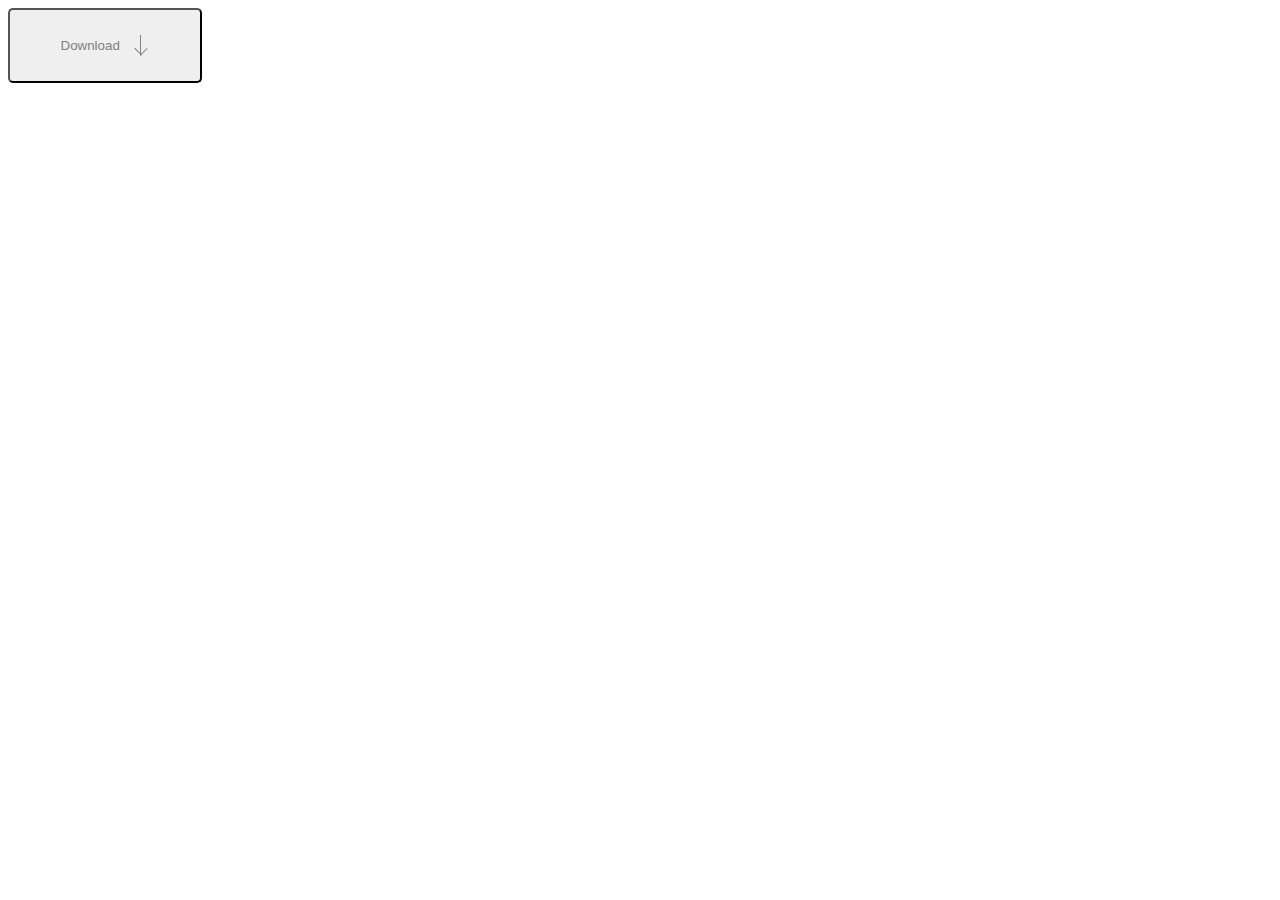
<file: BUTTONS/download-btn/index.html>
<!DOCTYPE html>
<html lang="en">

<head>
    <meta charset="utf-8" />
    <meta name="viewport" content="width=device-width, initial-scale=1" />
    <link rel="stylesheet" href="./style.css" />
    <title>CSS Button</title>
</head>

<body>
    <button class="btn disabled" type="button">Download
        <i class="icon-ctn">
            <div></div>
        </i>
    </button>
</body>
</file>
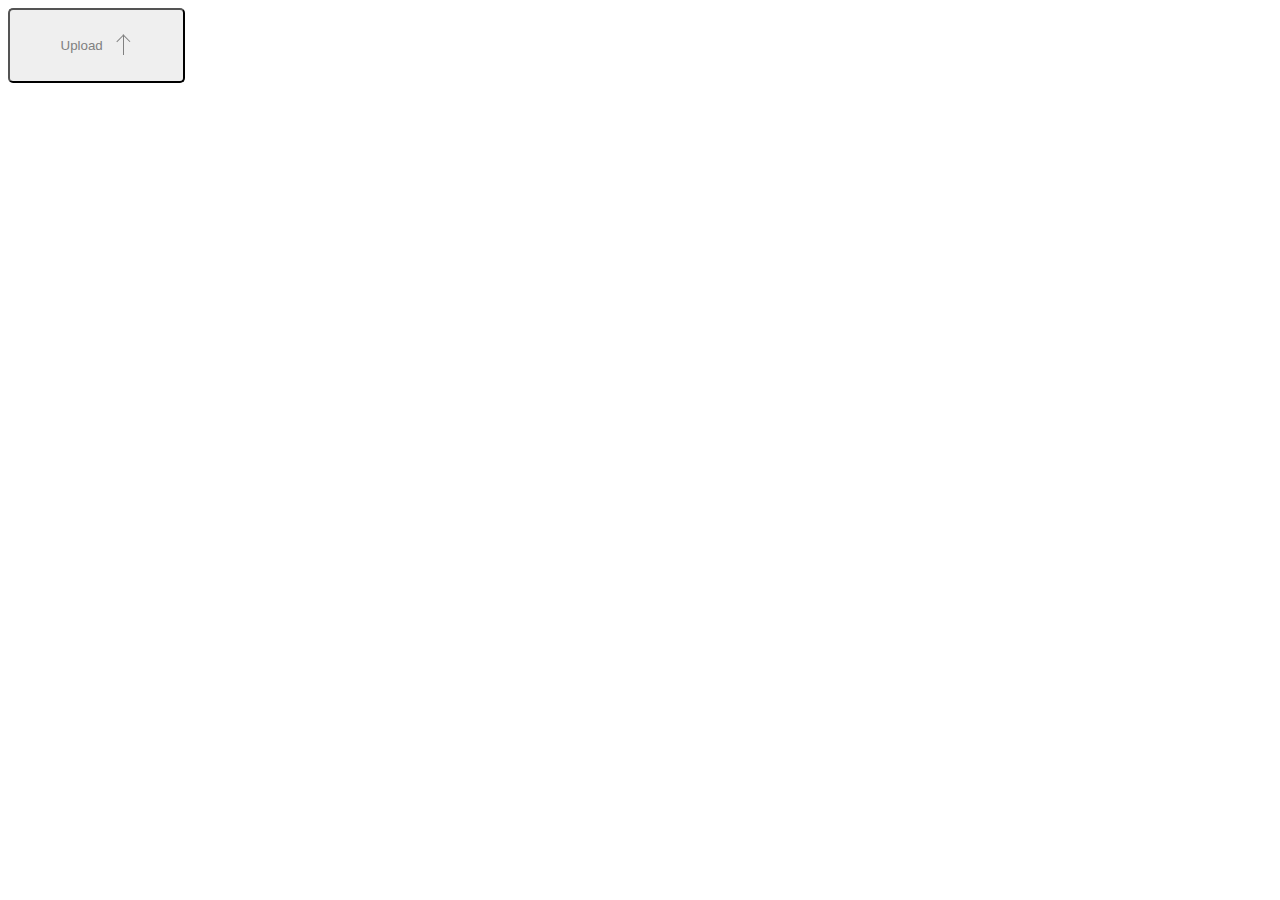
<file: BUTTONS/upload-btn/index.html>
<!DOCTYPE html>
<html lang="en">

<head>
    <meta charset="utf-8" />
    <meta name="viewport" content="width=device-width, initial-scale=1" />
    <link rel="stylesheet" href="./style.css" />
    <title>CSS Button</title>
</head>

<body>
    <button class="btn disabled" type="button">Upload
        <i class="icon-ctn">
            <div></div>
        </i>
    </button>
</body>
</file>
<file: BUTTONS/download-btn/style.css>
.btn {
    display: flex;
    flex-direction: row;
    align-items: center;
    padding: 2% 4%;
    border-radius: 5px;
    color: grey;
}
/* DOWNLOAD-ARROW ICON */
.icon-ctn {
    width: 20px;
    height: 20px;
    display: flex;
    flex-direction: row;
    justify-content: center;
    align-items: center;
    margin-left: 10px;
}
.icon-ctn::before, 
.icon-ctn::after {
    content: '';
    height: 50%;
    width: 1%;
    background-color: grey;
}
.icon-ctn::before {
    transform: translate(-1200%, 70%) rotate(-45deg);
}
.icon-ctn::after {
    transform: translate(1800%, 65%) rotate(45deg);
}
.icon-ctn div {
    height: 100%;
    width: 1%;
    background-color: grey;
}
</file>
<file: BUTTONS/upload-btn/style.css>
.btn {
    display: flex;
    flex-direction: row;
    align-items: center;
    padding: 2% 4%;
    border-radius: 5px;
    color: grey;
}
/* UPLOAD-ARROW ICON */
.icon-ctn {
    width: 20px;
    height: 20px;
    display: flex;
    flex-direction: row;
    justify-content: center;
    align-items: center;
    margin-left: 10px;
}
.icon-ctn::before, 
.icon-ctn::after {
    content: '';
    height: 50%;
    width: 1%;
    background-color: grey;
}
.icon-ctn::before {
    transform: translate(-1650%, -70%) rotate(45deg);
}
.icon-ctn::after {
    transform: translate(1650%, -65%) rotate(-45deg);
}
.icon-ctn div {
    height: 100%;
    width: 1%;
    background-color: grey;
}
</file>
